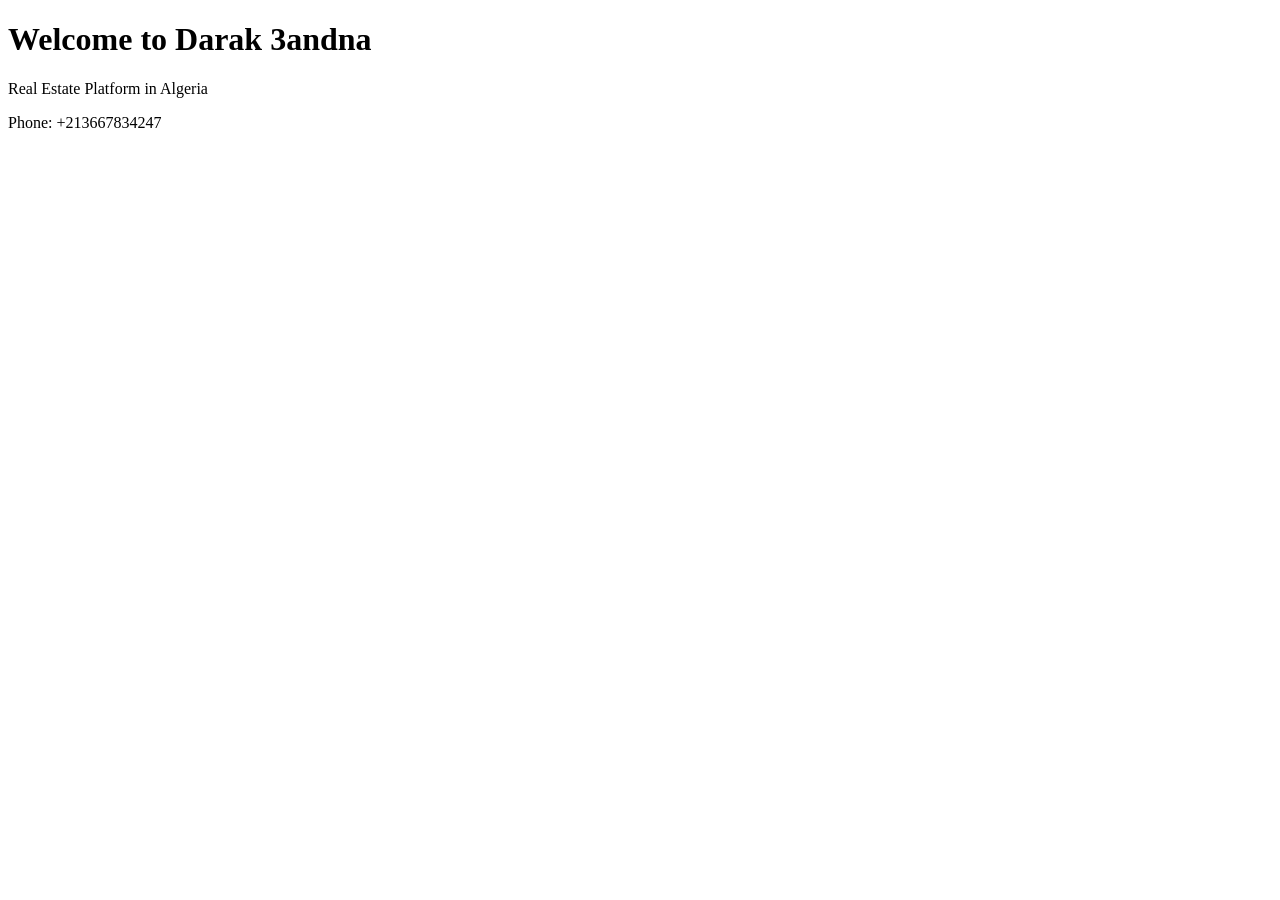
<file: Index.html>
<!DOCTYPE html>
<html>
<head>
    <title>Darak 3andna</title>
</head>
<body>
    <h1>Welcome to Darak 3andna</h1>
    <p>Real Estate Platform in Algeria</p>
    <p>Phone: +213667834247</p>
</body>
</html>
</file>
